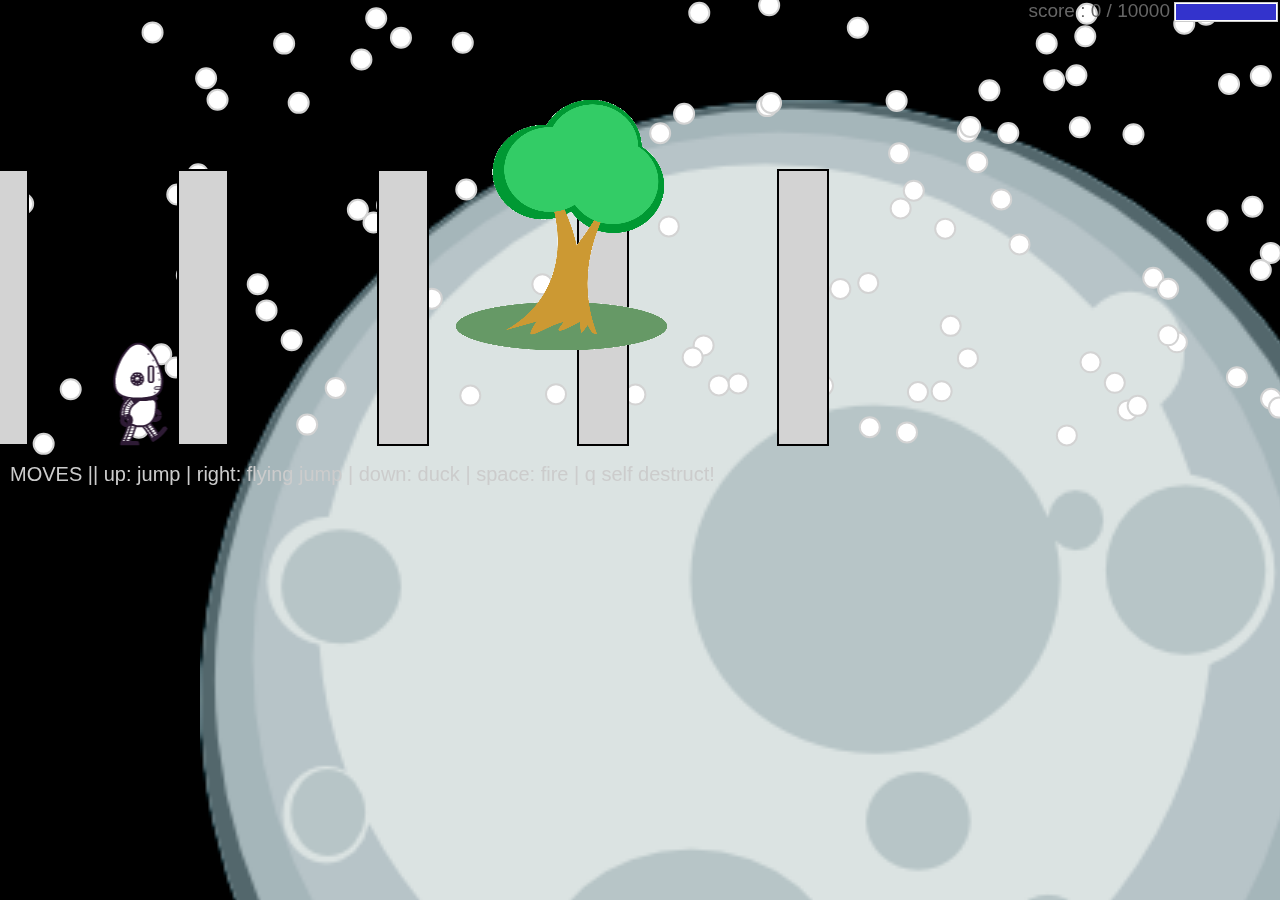
<file: fsd-projects/runtime/index.html>
<!DOCTYPE html>
<html>
  <head>
    <meta charset="utf-8" />

    <title>Operation Spark || Runtime!</title>
    <meta name="description" content="Operation Spark Motion Poem" />
    <meta name="author" content="operationspark.org" />
    <meta name="viewport" content="width=device-width, initial-scale=1.0" />

    <link href="css/bootstrap.min.css" rel="stylesheet" media="screen" />
    <link href="css/style.css" rel="stylesheet" />

    <!-- all core CreateJS and 3rd party libraries are listed here: -->
    <script src="bower_components/lodash/lodash.min.js"></script>
    <script src="bower_components/bluebird/js/browser/bluebird.min.js"></script>
    <script src="js/lib/proton-1.0.0.min.js"></script>
    <script src="bower_components/easeljs/lib/easeljs-0.8.2.min.js"></script>
    <script src="bower_components/PreloadJS/lib/preloadjs-0.6.2.min.js"></script>
    <script src="bower_components/TweenJS/lib/tweenjs.min.js"></script>
    <script src="bower_components/SoundJS/lib/soundjs-0.6.2.min.js"></script>
    <script src="bower_components/opspark-draw/draw.js"></script>
    <script src="bower_components/racket/racket.js"></script>

    <!-- our app javascript code -->
    <script src="js/util/load.js"></script>
    <script src="js/util/spin.min.js"></script>
    <script src="js/util/point.js"></script>
    <script src="js/spritesheet.js"></script>
    <script src="js/world/rules.js"></script>
    <script src="js/particle/particleManager.js"></script>
    <script src="js/orb/orbManager.js"></script>
    <script src="js/projectile/projectileManager.js"></script>
    <script src="js/view/pacifier.js"></script>
    <script src="js/view/background.js"></script>
    <script src="js/view/ground.js"></script>
    <script src="js/view/hud.js"></script>
    <script src="js/player/halle.js"></script>
    <script src="js/player/playerManager.js"></script>
    <script src="js/opspark.js"></script>
    <script src="js/game.js"></script>
    <script src="js/init.js"></script>
    <script src="js/levelData.js"></script>
    <script src="js/runLevels.js"></script>

    <!--Load Additional Scripts Here-->
  </head>
  <body>
    <div id="main">
      <canvas id="canvas" width="500" height="500"></canvas>
    </div>
    <script id="index">
      (function () {
        "use strict";
        background(window);
        makeLevelData(window);
        runLevels(window);
        init(window);
      })();
    </script>
  </body>
</html>
</file>
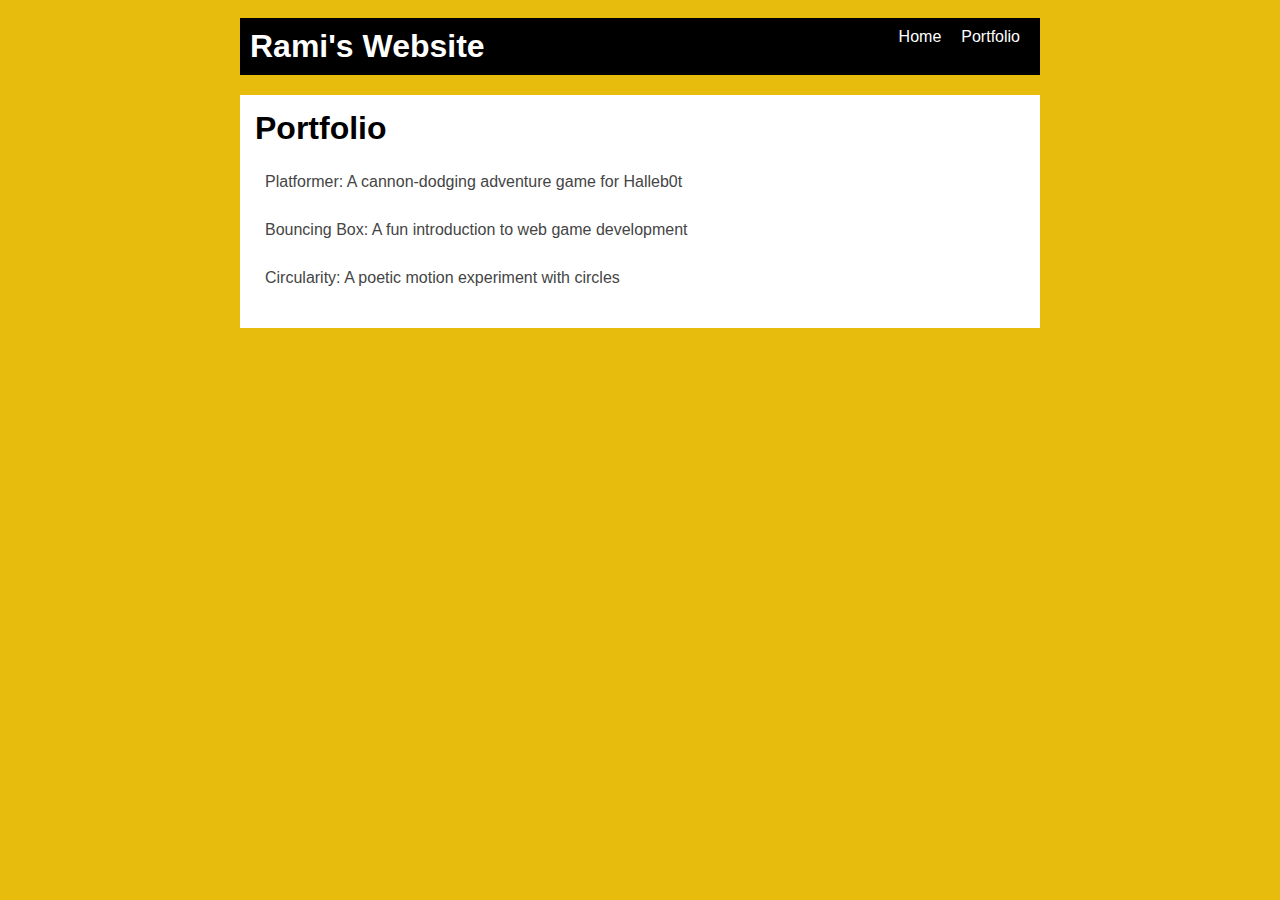
<file: portfolio.html>
<!DOCTYPE html>
<html>
  <head>
    <title>Rami's website </title>
     <link rel="stylesheet" href="style.css" />
  </head>

  <body>
    <!-- All content goes here -->
    <div id="all-contents">
       <nav>
 <h1>Rami's Website</h1>
  <ul id="nav-ul">
    <li class="nav-li">
      <a href="index.html">Home</a>
    </li>
    <li class="nav-li">
      <a href="portfolio.html">Portfolio</a>
    </li>
  </ul>
  </nav>

  <main>
<div class="content">
    <h1>Portfolio</h1>
    <ul id="portfolio">
<li>
  <a href="fsd-projects/platformer/">Platformer: A cannon-dodging adventure game for Halleb0t</a>
</li>
<li>
  <a href="fsd-projects/bouncing-box/">Bouncing Box: A fun introduction to web game development</a>
</li>
<li>
  <a href="fsd-projects/circularity/">Circularity: A poetic motion experiment with circles</a>
</li>
    </ul>
  </div>
  </main>
    </div>
  </body>
</html>
</file>
<file: fsd-projects/runtime/css/style.css>
body, html {
    width: 100%;
    height: 100%;
    margin: 0;
    padding: 0;
    overflow: hidden;
    -moz-user-select: none;
    -webkit-user-select: none;
    -ms-user-select: none;
}
canvas {
    -moz-user-select: none;
    -webkit-user-select: none;
    -ms-user-select: none;
    position:absolute;
}
</file>
<file: style.css>
body {
    background: rgb(232, 188, 13);
    color: rgb(45, 45, 45);
    padding: 10px;
    font-family: Arial, sans-serif;
}

#all-contents {
    max-width: 800px;
    margin: auto;
}

/* navigation menu */
nav {
    background: rgb(0, 0, 0);
    margin: 0 auto;
    display: flex;
    padding: 10px;
    margin-bottom: 20px;
}

h1 {
    display: flex;
    align-items: center;
    color: white;
    flex: 1;
    margin: 0;
}

#nav-ul {
    list-style-type: none;
    margin: 0;
    padding: 0;
    display: flex;
}

.nav-li {
    display: inline-block;
    padding: 0 10px;
}

a {
    text-decoration: none;
    color: #fff;
}

/* main container area beneath menu */
main {
    background: rgb(255, 255, 255);
    display: flex;
    margin-top: 20px;
}

.sidebar {
    margin-right: 25px;
    padding: 10px;
}

.sidebar-img {
    width: 200px;
}

.content {
    flex: 1;
    padding: 15px;
}

/* interests section styles */
#interests {
    border: 4px rgb(0, 0, 0) ridge;
    padding: 8px;
    margin-top: 20px;
}

h2, h3 {
    margin: 0px;
}
/* Portfolio styles */
.content h1 {
  color: black;
}

#portfolio {
  list-style-type: none;
  padding-left: 0;
}

#portfolio li {
  background: #fff;
  padding: 10px;
  border-radius: 10px;
  margin-bottom: 10px;
}

#portfolio li:hover {
  background: #eee;
}

#portfolio a {
  text-decoration: none;
  color: #454545;
}
</file>
